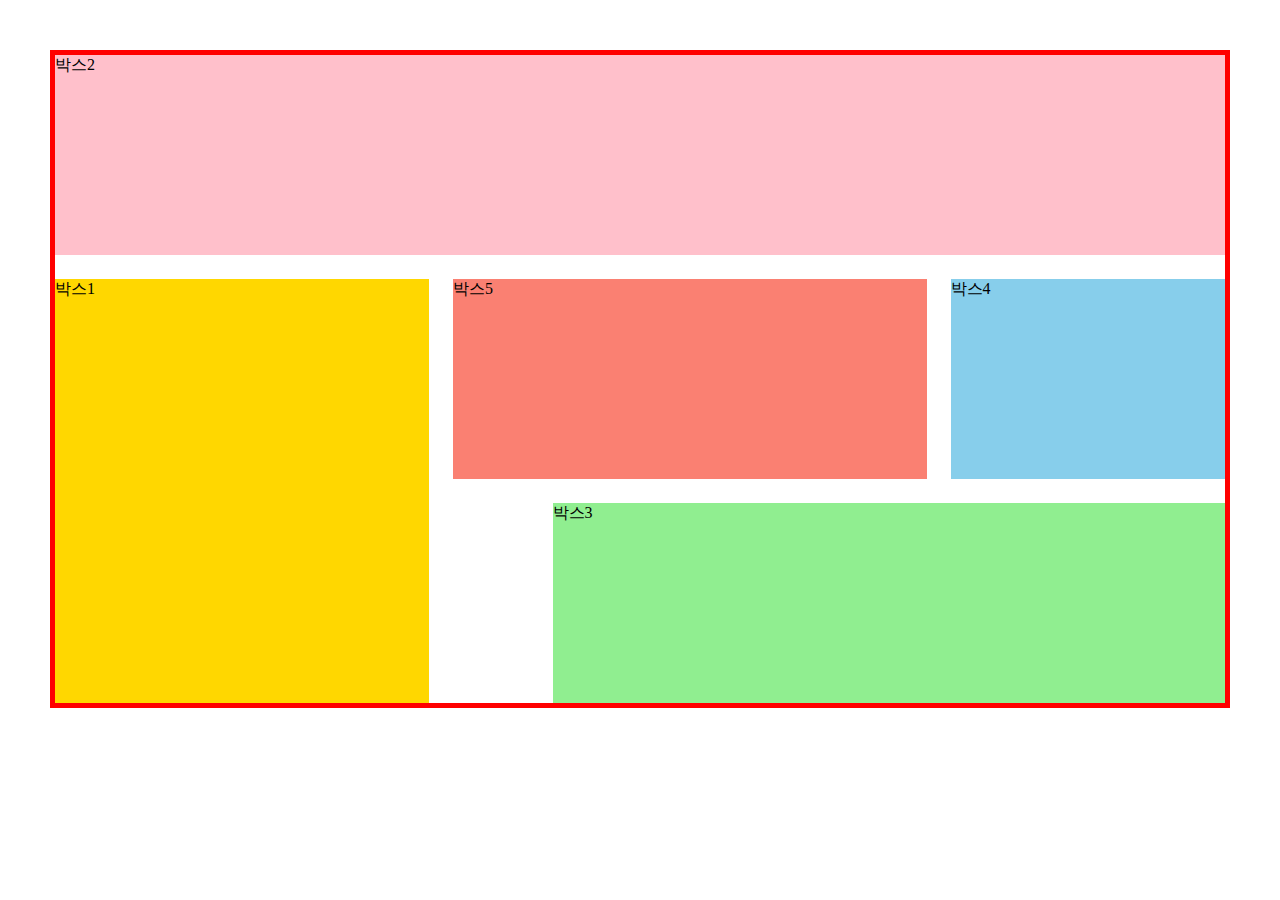
<file: grid-layout.html>
<!DOCTYPE html>
<html lang="ko-KR">
<head>
  <meta charset="UTF-8" />
  <meta http-equiv="X-UA-Compatible" content="IE=edge" />
  <meta name="viewport" content="width=device-width, initial-scale=1.0" />
  <title>Grid를 활용한 반응형 레이아웃</title>
  <link rel="stylesheet" href="./styles/grid-layout.css" />
</head>
<body>
  <div class="container">
    <div class="group1">박스1</div>
    <div class="group2">박스2</div>
    <div class="group3">박스3</div>
    <div class="group4">박스4</div>
    <div class="group5">박스5</div>
  </div>
</body>
</html>
</file>
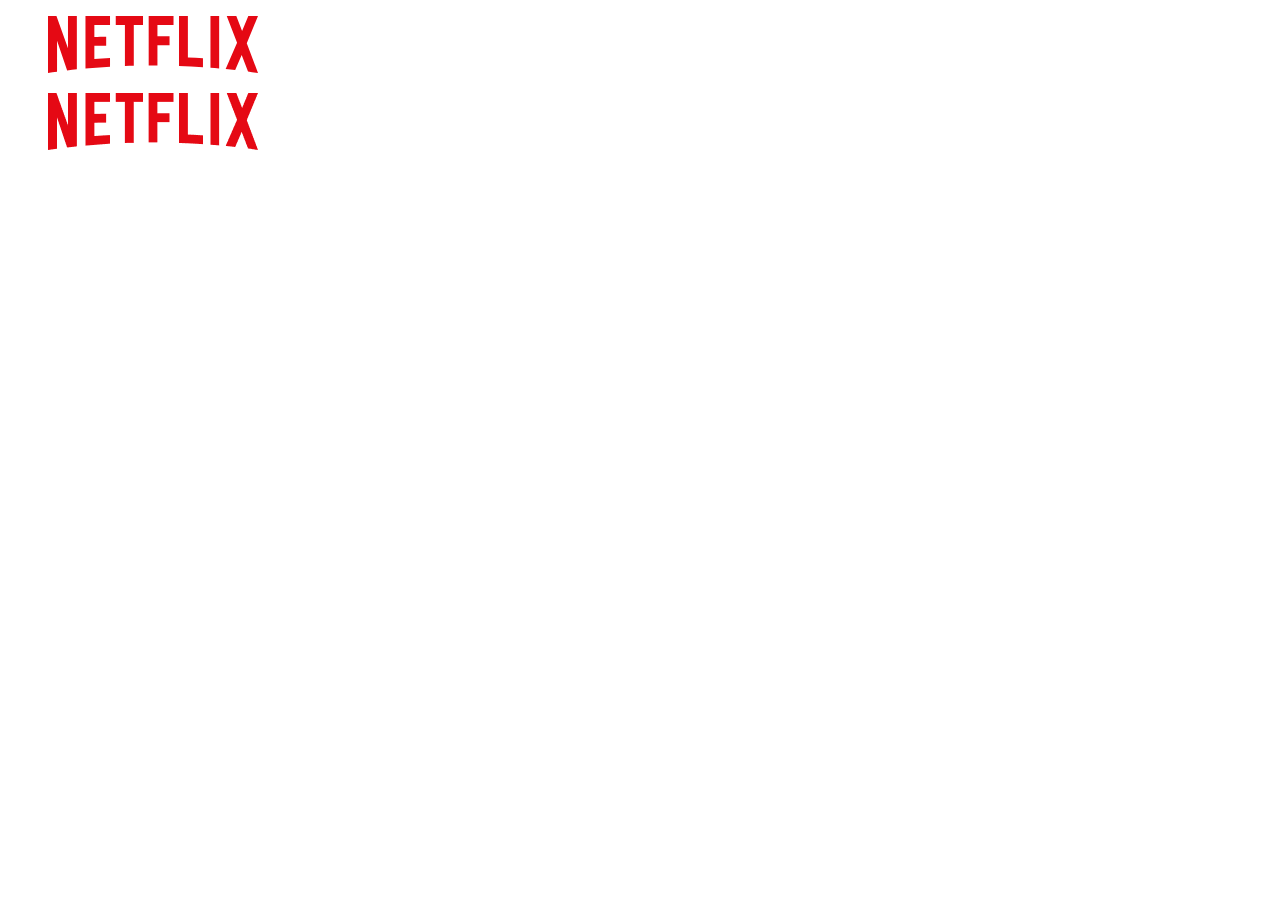
<file: picture.html>
<!DOCTYPE html>
<html lang="ko-KR">
<head>
  <meta charset="UTF-8" />
  <meta http-equiv="X-UA-Compatible" content="IE=edge" />
  <meta name="viewport" content="width=device-width, initial-scale=1.0" />
  <title>Picture 요소</title>
  <link rel="stylesheet" href="./styles/picture.css" />
</head>
<body>
  <figure class="svg1">
    <svg aria-label="Netflix" width="210" height="57" viewBox="0 0 210 57" fill="none" xmlns="http://www.w3.org/2000/svg">
      <path d="M198.768 27.1332L210 57C206.689 56.5245 203.38 55.9297 200.009 55.3954L193.682 38.8904L187.18 54.0313C183.988 53.497 180.853 53.3172 177.661 52.9022L189.072 26.777L178.725 0H188.304L194.097 14.961L200.306 0H210L198.768 27.1332ZM171.158 0H162.467V51.775C165.305 51.953 168.261 52.0706 171.158 52.4268V0ZM154.958 51.1801C147.036 50.6459 139.113 50.1722 131.015 49.9923V0H139.881V41.5617C144.967 41.681 150.051 42.096 154.958 42.3328V51.1801ZM121.554 20.2466V29.1527H109.436V49.3993H100.685V0H125.516V8.90608H109.436V20.2466H121.554ZM85.7857 8.90608V49.8748C82.8296 49.8748 79.8151 49.8748 76.9175 49.9923V8.90608H67.7533V0H95.0085V8.90608H85.7857ZM58.1758 29.6264C54.2746 29.6264 49.6623 29.6264 46.3516 29.8063V43.047C51.5544 42.689 56.7572 42.2741 62.0185 42.096V50.6459L37.4835 52.6066V0H62.0185V8.90608H46.3516V20.8984C49.7811 20.8984 55.0424 20.7203 58.1758 20.7203V29.6264ZM9.04547 24.64V55.7516C5.85358 56.1096 3.01457 56.5245 0 57V0H8.45497L19.983 32.36V0H28.8512V53.3172C25.7178 53.8532 22.5259 54.0313 19.1549 54.505L9.04547 24.64Z" fill="#E50914"/>
    </svg>
  </figure>
  <!-- <figure class="svg2">
    <img src="./assets/netflix.svg" alt="netflix" />
  </figure> -->

  <figure>
    <picture>
      <source srcset="./assets/netflix.svg" type="image/svg"/>
      <img class="" src="./assets/netflix.png" srcset="./assets/netflix@2.png 2x" alt="넷플릭스" />
    </picture>
  </figure>
</body>
</html>
</file>
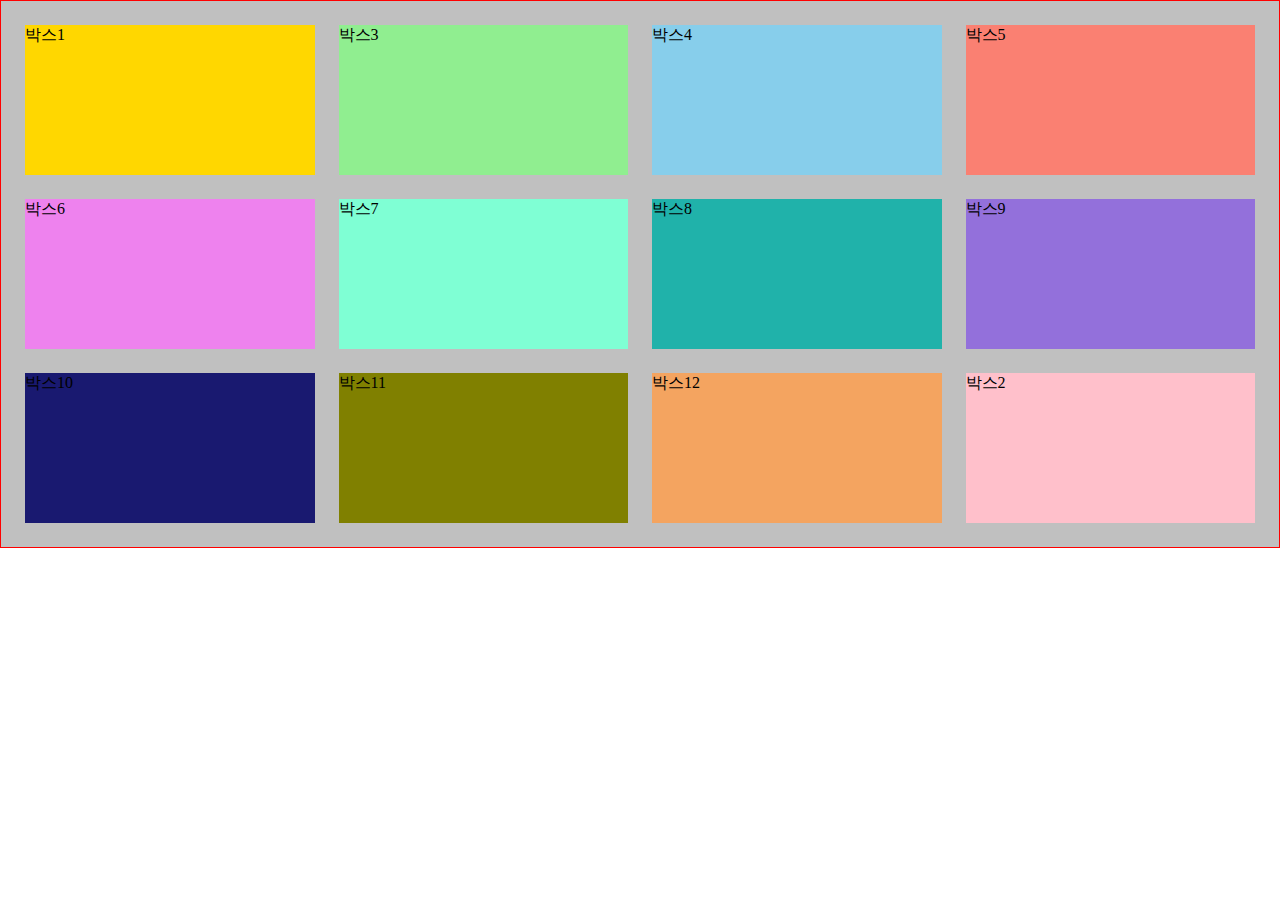
<file: rwd-layout.html>
<!DOCTYPE html>
<html lang="ko_KR">
<head>
  <meta charset="UTF-8" />
  <meta http-equiv="X-UA-Compatible" content="IE=edge" />
  <meta name="viewport" content="width=device-width, initial-scale=1.0" />
  <title>반응형 레이아웃</title>
  <link rel="stylesheet" href="./styles/rwd-layout.css" />
</head>
<body>
  <div class="container">
    <div class="group1">
      <div class="box">박스1</div>
    </div>
    <div class="group2">
      <div class="box">박스2</div>
    </div>
    <div class="group3">
      <div class="box">박스3</div>
    </div>
    <div class="group4">
      <div class="box">박스4</div>
    </div>
    <div class="group5">
      <div class="box">박스5</div>
    </div>
    <div class="group6">
      <div class="box">박스6</div>
    </div>
    <div class="group7">
      <div class="box">박스7</div>
    </div>
    <div class="group8">
      <div class="box">박스8</div>
    </div>
    <div class="group9">
      <div class="box">박스9</div>
    </div>
    <div class="group10">
      <div class="box">박스10</div>
    </div>
    <div class="group11">
      <div class="box">박스11</div>
    </div>
    <div class="group12">
      <div class="box">박스12</div>
    </div>
  </div>
</body>
</html>
</file>
<file: styles/grid-layout.css>
* {
  box-sizing: border-box;
}

body {
  margin: 0;
}

.group1 {
  background: gold;
}

.group2 {
  background: pink;
}

.group3 {
  background: lightgreen;
}

.group4 {
  background: skyblue;
}

.group5 {
  background: salmon;
}

.group6 {
  background: violet;
}

.group7 {
  background: aquamarine;
}

.group8 {
  background: lightseagreen;
}

.group9 {
  background: mediumpurple;
}

.group10 {
  background: midnightblue;
}

.group11 {
  background: olive;
}

.group12 {
  background: sandybrown;
}

/* 공통 레이아웃 */
.container {
  border: 5px solid red;
  margin: 50px;
  display: grid;
  gap: 24px;
  grid-template-rows: repeat(3, 200px);
}

.group1 {
  grid-area: box1;
}
.group2 {
  grid-area: box2;
}
.group3 {
  grid-area: box3;
}
.group4 {
  grid-area: box4;
}
.group5 {
  grid-area: box5;
}

/* 모바일 레이아웃 */
@media (max-width: 768px) {
  .container {
    grid-template-columns: repeat(2, 1fr);
    grid-template-areas:
      "box1 box2"
      "box1 box3"
      "box4 box5";
  }
}

/* 데스크탑 레이아웃 */
@media (min-width: 769px) {
  .container {
    grid-template-columns: repeat(12, 1fr);
    grid-template-areas:
      "box2 box2 box2 box2 box2 box2 box2 box2 box2 box2 box2 box2"
      "box1 box1 box1 box1 box5 box5 box5 box5 box5 box4 box4 box4"
      "box1 box1 box1 box1 . box3 box3 box3 box3 box3 box3 box3";
  }
}
</file>
<file: styles/picture.css>
.svg1 path {
  transition: all 400ms;
}
.svg1 path:hover {
  fill: blue;
}
</file>
<file: styles/rwd-layout.css>
* {
  box-sizing: border-box;
}

body {
  margin: 0;
}

.group1 .box {
  background: gold;
}

.group2 .box {
  background: pink;
}

.group3 .box {
  background: lightgreen;
}

.group4 .box {
  background: skyblue;
}

.group5 .box {
  background: salmon;
}

.group6 .box {
  background: violet;
}

.group7 .box {
  background: aquamarine;
}

.group8 .box {
  background: lightseagreen;
}

.group9 .box {
  background: mediumpurple;
}

.group10 .box {
  background: midnightblue;
}

.group11 .box {
  background: olive;
}

.group12 .box {
  background: sandybrown;
}

/* 모든 디바이스 */
.container {
  background: silver;
  border: 1px solid red;
  display: flex;
  flex-flow: row wrap;
  padding: 12px;
}

div[class*="group"] {
  width: 100%;
  margin: 0;
}

.box {
  margin: 12px;
  height: 150px;
}
/* 768px 이상일 때 */
@media (min-width: 768px) {
  div[class*="group"] {
    width: 50%;
  }
  div.group2 {
    order: 1;
  }
  div.group1, div.group12 {
    width: 75%;
  }
}

/* 1280px 이상일 때 */
@media (min-width: 1280px) {
  div[class*="group"] {
    width: 25%;
  }
}
</file>
